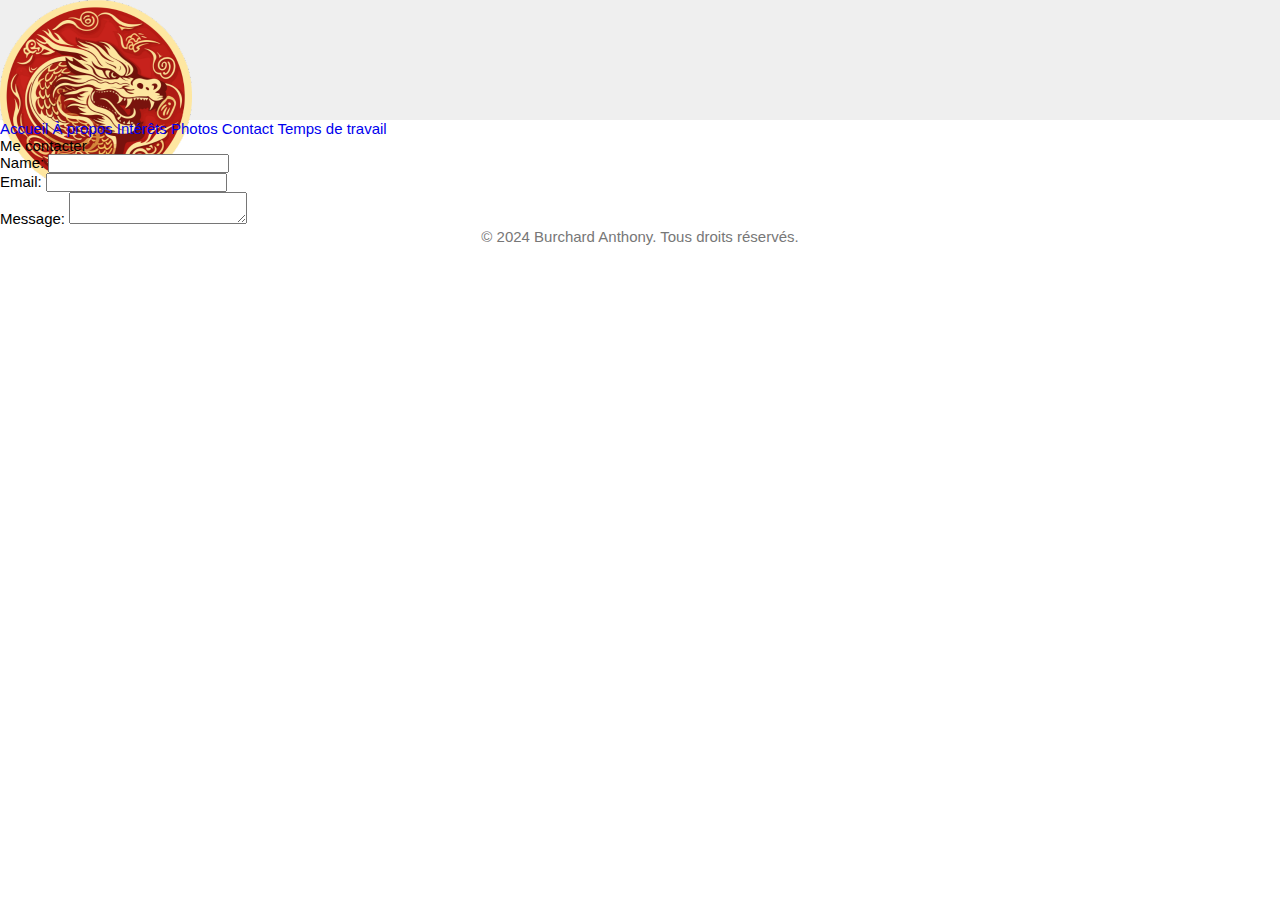
<file: contact.html>
<!DOCTYPE html>
<html lang="fr">
<head>
    <meta charset="UTF-8">
    <meta name="viewport" content="width=device-width, initial-scale=1.0">
    <title>Ma Page Personnelle</title>
    <link rel="icon" type="image/png" sizes="16x16" href="Images/Dragon_1.png" />
    <link rel="stylesheet" href="Index.css"/>
</head>
<body>
    <header>
        <div class="bandeau">
            <img src="Images/Dragon_1.png" alt="Logo" class="logo">
        </div>
    </header>
    <nav>
        <a href="index.html">Accueil</a>
        <a href="about.html">À propos</a>
        <a href="Intérêts.html">Intérêts</a>
        <a href="photos.html">Photos</a>
        <a href="contact.html">Contact</a>
        <a href="work-time.html">Temps de travail</a>
    </nav>
    <div class="title">Me contacter</div>
    <form action="/my-handling-form-page" method="post" class="container">
        <ul>
          <li>
            <label for="name">Name:</label>
            <input type="text" id="name" name="user_name" />
          </li>
          <li>
            <label for="mail">Email:</label>
            <input type="email" id="mail" name="user_email" />
          </li>
          <li>
            <label for="msg">Message:</label>
            <textarea id="msg" name="user_message"></textarea>
          </li>
        </ul>
      </form>
    <footer>
        <p>&copy; 2024 Burchard Anthony. Tous droits réservés.</p>
    </footer>
</body>
</html>
</file>
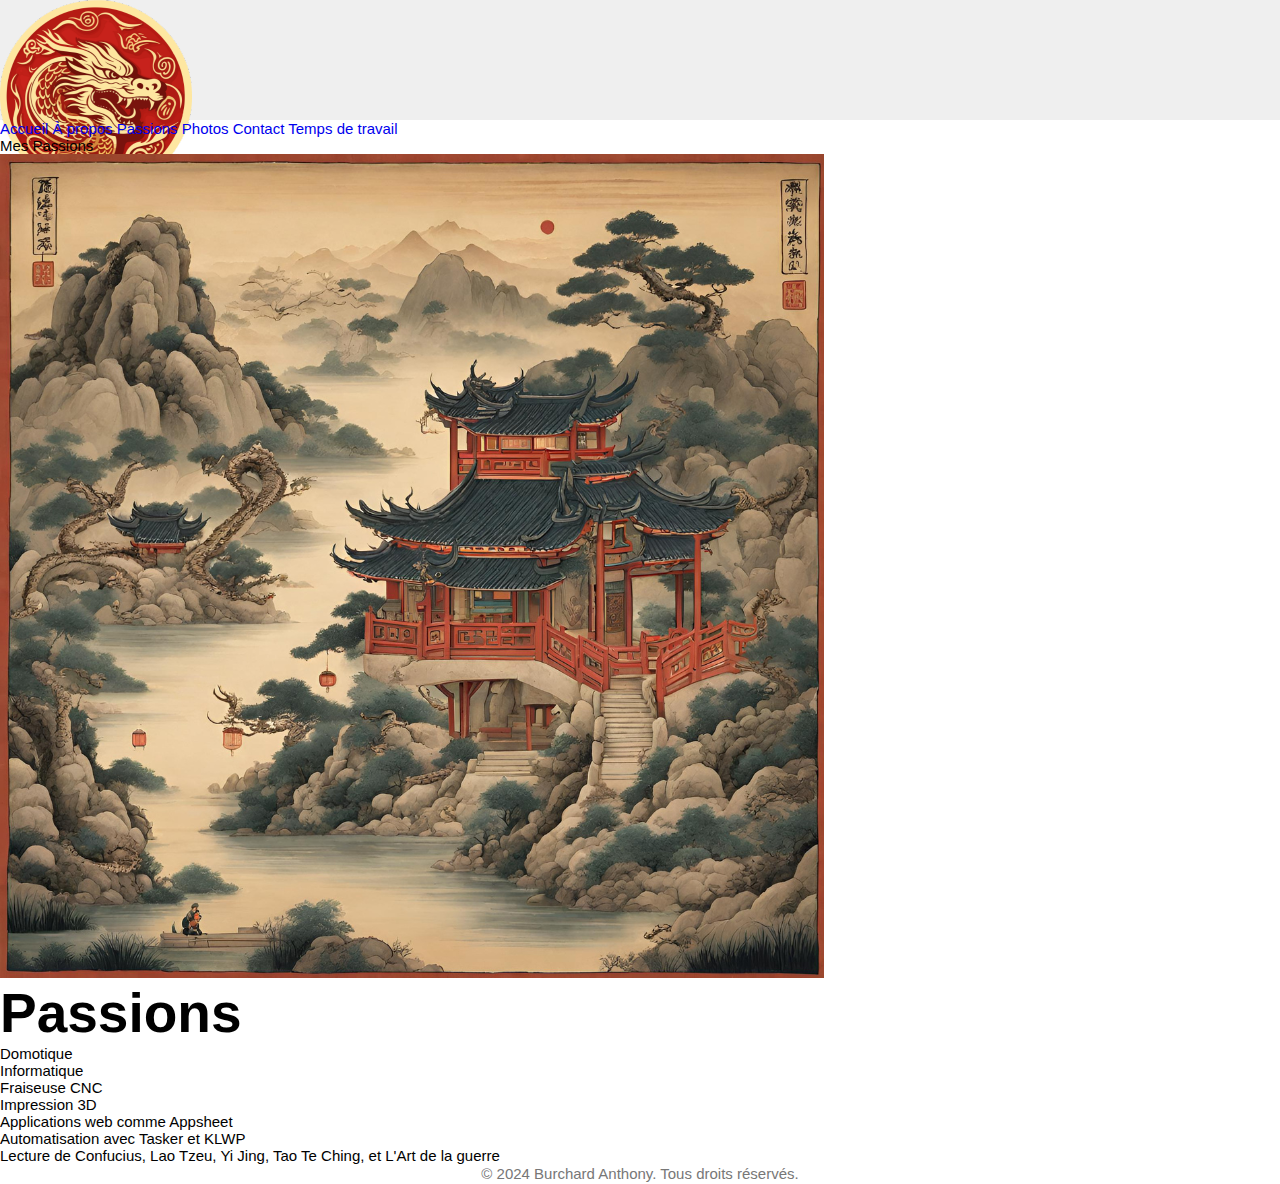
<file: passions.html>
<!DOCTYPE html>
<html lang="fr">
<head>
    <meta charset="UTF-8">
    <meta name="viewport" content="width=device-width, initial-scale=1.0">
    <title>Mes Passions</title>
    <link rel="icon" type="image/png" sizes="16x16" href="Images/Dragon_1.png" />
    <link rel="stylesheet" href="Index.css"/>
</head>

<body>
    <header>
        
        <div class="bandeau">
            <img src="Images/Dragon_1.png" alt="Logo" class="logo">
        </div>
    </header>
    <nav>
        <a href="index.html">Accueil</a>
        <a href="about.html">À propos</a>
        <a href="passions.html">Passions</a>
        <a href="photos.html">Photos</a>
        <a href="contact.html">Contact</a>
        <a href="work-time.html">Temps de travail</a>
    </nav>
    <div class="title">Mes Passions</div>
    <div class="container">
        <div class="card">
            <img src="Images/Paysage_3.png" alt="picture" class="image" >
            <h2>Passions</h2>
            <ul>
                <li>Domotique</li>
                <li>Informatique</li>
                <li>Fraiseuse CNC</li>
                <li>Impression 3D</li>
                <li>Applications web comme Appsheet</li>
                <li>Automatisation avec Tasker et KLWP</li>
                <li>Lecture de Confucius, Lao Tzeu, Yi Jing, Tao Te Ching, et L'Art de la guerre</li>
            </ul>
        </div>
    </div>
    <footer>
        <p>&copy; 2024 Burchard Anthony. Tous droits réservés.</p>
    </footer>
</body>
</html>
</file>
<file: Index.css>
/* Mise en forme générale *************/

body {
  font-family: Arial, sans-serif;
  font-size: 15px;
}
* {
  margin: 0;
  padding: 0;
}
h1 {
  font-family: "Crete Round", serif;
  color: white;
}
h2 {
  color: black;
  font-size: 55px;
}
h4 {
  font-size: 24px;
  color: #444;
}
p {
  line-height: 20px;
  color: #777;
}
ul {
  list-style: none;
}
a {
  text-decoration: none;
}
.wrapper {
  width: 940px;
  margin: 0 auto;
  padding: 0 10px;
}
.clear {
  clear: both;
}
small {
  font-size: 13px;
  font-style: italic;
}
/* Header ******************/

header {
  height: 120px;
  background-color: #efefef;
}
header h1 {
  color: black;
  float: left;
  margin-top: 30px;
  margin-left: -450px;
  font-size: 50px;
}
header nav {
  float: right;
  margin-top: 50px;
}
header nav ul li {
  display: inline-block;
}
header nav ul li a {
  text-transform: uppercase;
  font-weight: bold;
  margin-right: 20px;
  color: black;
}

/* Main image ******************/

#main-card {
  height: 480px;
  background: url("images/Paysage3.png") no-repeat center;
}
#main-card h2 {
  font-weight: normal;
  text-transform: uppercase;
  text-align: center;
  padding: 150px 0 40px 0;
}

/* STEPS *****************************/

#steps ul {
  margin: 80px 0;
}
#steps ul li {
  width: 300px;
  float: left;
  padding-top: 250px; /* Fait varié l"espace en hauteur entre le paragraphe et l'icone */
  text-align: center;
  margin-right: 10px;
  padding-bottom: 100px; /* fait varié la distance entre le texte et le bas de la section */
}
#steps h4 {
  text-transform: uppercase;
  margin-bottom: 20px;
  border-bottom: 1px solid #ddd; /* Épaisseur et couleur de la bordure */
  padding-bottom: 5px; /* Espacement entre le texte et la bordure */
  display: inline-block; /* Assure que la bordure suit la largeur du texte */
}
#steps p {
  margin-bottom: 20px;
}
#steps-1 {
  background: url("images/Dragon.png") no-repeat top center;
}
#steps-2 {
  background: url("images/yingYang2.png") no-repeat top center;
}
#steps-3 {
  background: url("images/Dragon.png") no-repeat top center;
}

/* POSSIBILITIES */

#possibilities {
  background-color: #efefef;
  padding: 60px 0;
}

#possibilities article {
  width: 460px;
  height: 270px;
  float: left;
  border-radius: 10px;
}
#possibilities article:first-child {
  margin-right: 20px;
}
#possibilities p {
  text-align: center;
  margin-bottom: 20px;
}
.button-2 {
  color: #fff;
  background-color: #ff7a00;
  padding: 6px 20px;
  border-radius: 3px;
}
.button-2:hover {
  color: #fff;
  background-color: blue;
}
.overlay {
  background: rgba(255, 255, 255, 0.95);
  height: 85%;
  width: 190px;
  padding: 20px;
  border-radius: 10px 0 0 10px;
  text-align: center;
}
article h4 {
  border-bottom: 1px solid #ddd;
  padding-bottom: 20px;
  text-transform: uppercase;
  margin-bottom: 20px;
  text-align: center;
}

footer {
  text-align: center;
  color: white;
}
</file>
